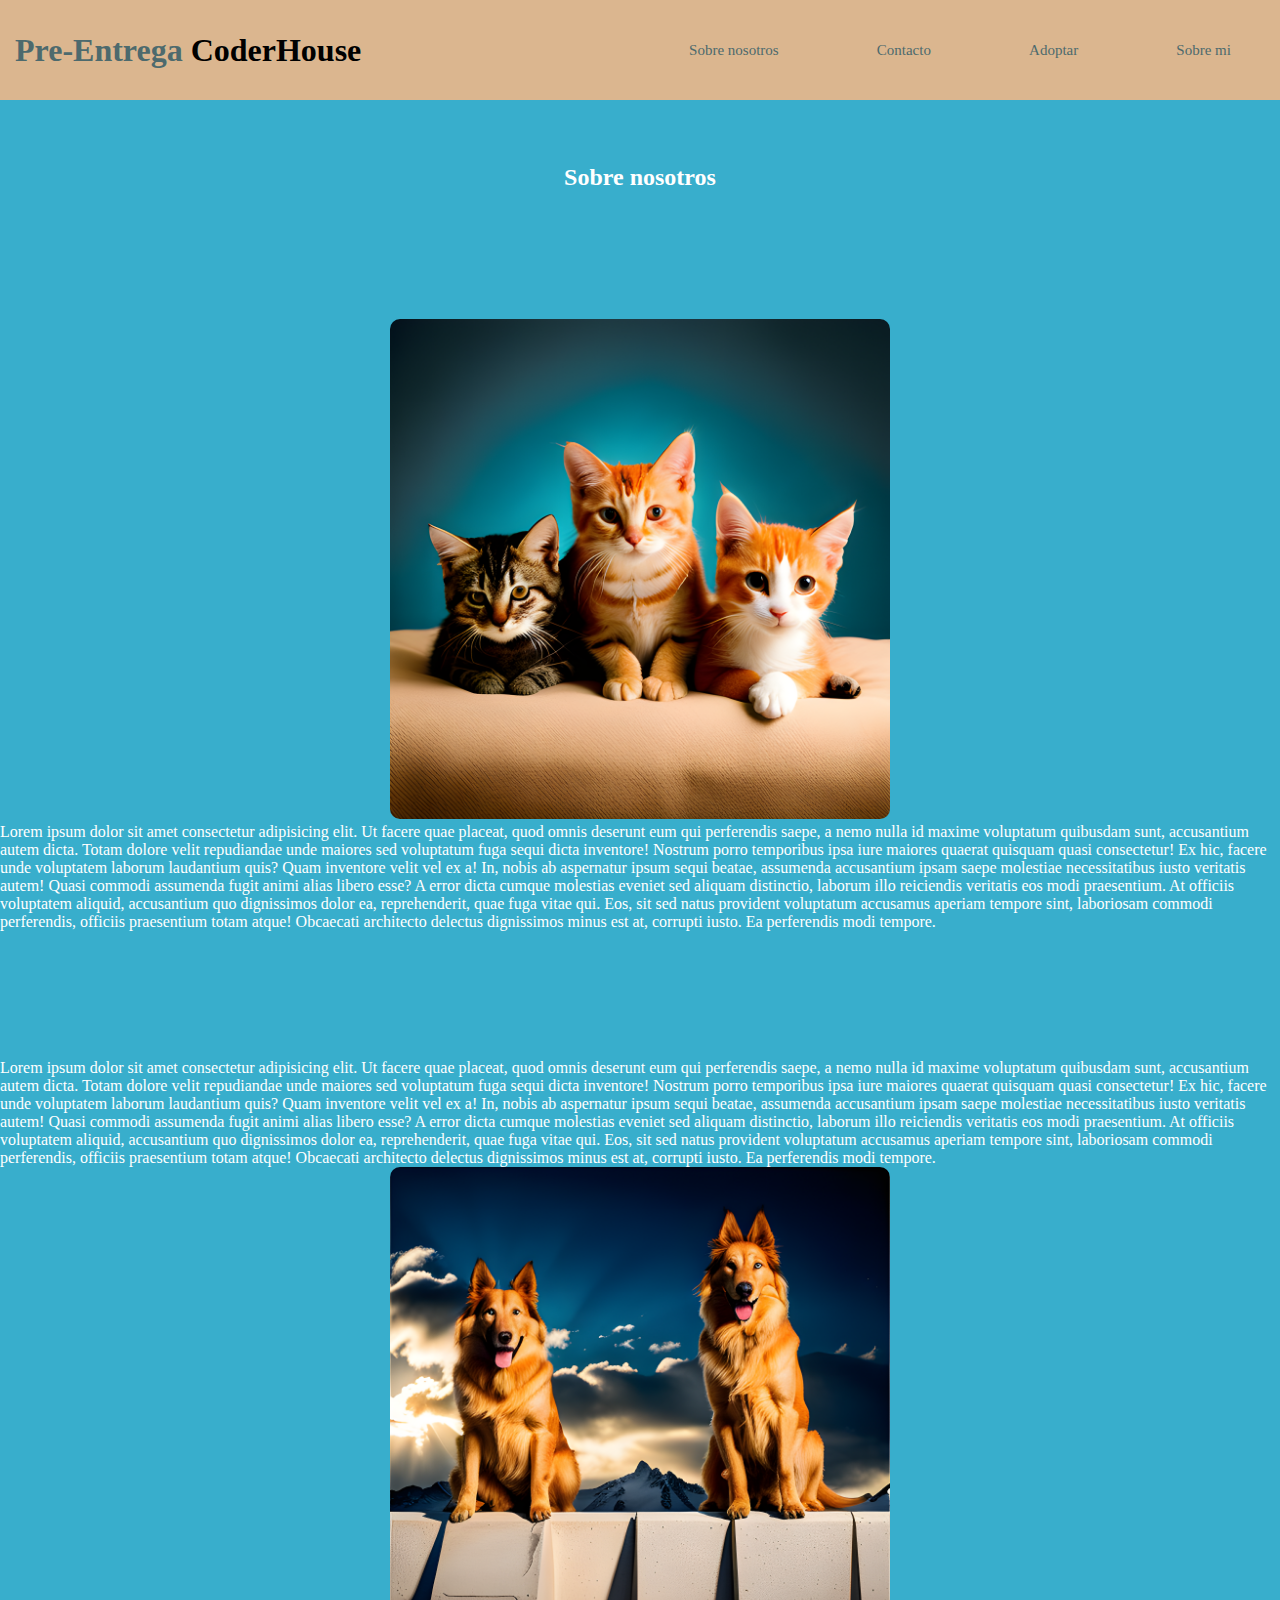
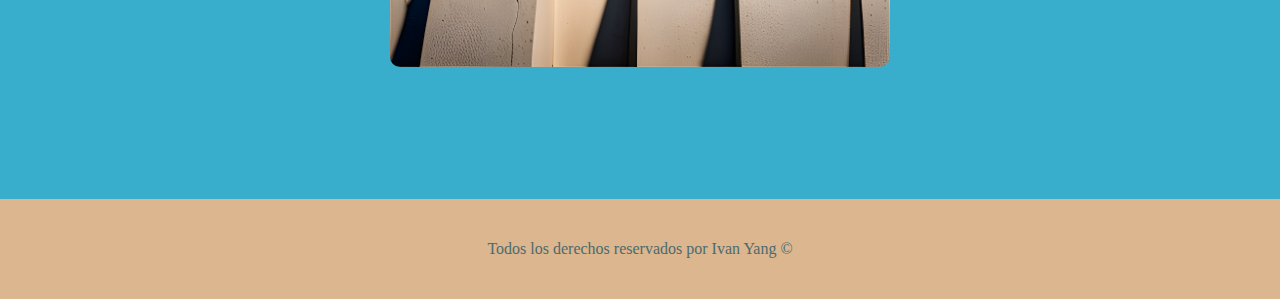
<file: index.html>
<!DOCTYPE html>
<html lang="en">

<head>
    <meta charset="UTF-8">
    <meta name="viewport" content="width=device-width, initial-scale=1.0">
    <meta name="description" content="Este es mi tercera pre-entrega para el curso de CoderHouse sobre Desarrollo web" />
    <meta name="keywords" content="HTML, CSS, SASS, JS, JavaScript, Nodejs, Gulp, Programacion, Curso" />
    <link href="https://cdn.jsdelivr.net/npm/bootstrap@5.3.1/dist/css/bootstrap.min.css" rel="stylesheet" integrity="sha384-4bw+/aepP/YC94hEpVNVgiZdgIC5+VKNBQNGCHeKRQN+PtmoHDEXuppvnDJzQIu9" crossorigin="anonymous">
    <link rel="stylesheet" type="text/css" href="./CSS/base.css" />
    <title>Pre-entrega2</title>
</head>

<body class="cuerpo">
    
    <!--Cabecera-->
    <header class="header">

        <h1 class="header__titulo">
            Pre-Entrega <span class="header__titulo-color">CoderHouse</span>
        </h1>
        <ul class="header__list">
            <li class="ul__list">
                <a href="#about-us">Sobre nosotros</a>
            </li>
            <li class="ul__list">
                <a href="contact.html">Contacto</a>
            </li>
            <li class="ul__list">
                <a href="adoptar.html">Adoptar</a>
            </li>
            <li class="ul__list">
                <a href="sobre_mi.html">Sobre mi</a>
            </li>

    </header>
    <!--Fin de la cabecera-->

    <!-- Inicio del main -->
    <main class="main container">
        <section class="main__section row">
            <article id="about-us" class="section__article-us col-md-12 row">
                <h2 class="article__titulo col-md-12">
                    Sobre nosotros
                </h2>
                <div class="info row">   
                    <div class="col-md-6 article__img">
                        <img src="./assets/cats.png" alt="cats" />
                    </div>
                    <div class="col-md-6 article__parf">
                        <p>Lorem ipsum dolor sit amet consectetur adipisicing elit. Ut facere quae placeat, quod omnis
                            deserunt eum qui perferendis saepe, a nemo nulla id maxime voluptatum quibusdam sunt,
                            accusantium autem dicta.
                            Totam dolore velit repudiandae unde maiores sed voluptatum fuga sequi dicta inventore! Nostrum
                            porro temporibus ipsa iure maiores quaerat quisquam quasi consectetur! Ex hic, facere unde
                            voluptatem laborum laudantium quis?
                            Quam inventore velit vel ex a! In, nobis ab aspernatur ipsum sequi beatae, assumenda accusantium
                            ipsam saepe molestiae necessitatibus iusto veritatis autem! Quasi commodi assumenda fugit animi
                            alias libero esse?
                            A error dicta cumque molestias eveniet sed aliquam distinctio, laborum illo reiciendis veritatis
                            eos modi praesentium. At officiis voluptatem aliquid, accusantium quo dignissimos dolor ea,
                            reprehenderit, quae fuga vitae qui.
                            Eos, sit sed natus provident voluptatum accusamus aperiam tempore sint, laboriosam commodi
                            perferendis, officiis praesentium totam atque! Obcaecati architecto delectus dignissimos minus
                            est at, corrupti iusto. Ea perferendis modi tempore.</p>
                    </div>
                </div>
                <div class="info row">
                
                    <div class="col-md-6 article__parf">
                        <p>Lorem ipsum dolor sit amet consectetur adipisicing elit. Ut facere quae placeat, quod omnis
                            deserunt eum qui perferendis saepe, a nemo nulla id maxime voluptatum quibusdam sunt,
                            accusantium autem dicta.
                            Totam dolore velit repudiandae unde maiores sed voluptatum fuga sequi dicta inventore! Nostrum
                            porro temporibus ipsa iure maiores quaerat quisquam quasi consectetur! Ex hic, facere unde
                            voluptatem laborum laudantium quis?
                            Quam inventore velit vel ex a! In, nobis ab aspernatur ipsum sequi beatae, assumenda accusantium
                            ipsam saepe molestiae necessitatibus iusto veritatis autem! Quasi commodi assumenda fugit animi
                            alias libero esse?
                            A error dicta cumque molestias eveniet sed aliquam distinctio, laborum illo reiciendis veritatis
                            eos modi praesentium. At officiis voluptatem aliquid, accusantium quo dignissimos dolor ea,
                            reprehenderit, quae fuga vitae qui.
                            Eos, sit sed natus provident voluptatum accusamus aperiam tempore sint, laboriosam commodi
                            perferendis, officiis praesentium totam atque! Obcaecati architecto delectus dignissimos minus
                            est at, corrupti iusto. Ea perferendis modi tempore.</p>
                    </div>
                    <div class="col-md-6 article__img">
                        <img src="./assets/dog.png" alt="dogs" />
                    </div>
                </div>
                
            </article>
        </section>

    </main>
    <!-- Fin del main -->

    <!-- Inicio del footer -->
    <footer class="footer col-md-12 row m-0">
        <span class="footer__text">Todos los derechos reservados por Ivan Yang ©</span>
    </footer>
    <!-- Fin del footer -->

    <script src="https://cdn.jsdelivr.net/npm/@popperjs/core@2.11.8/dist/umd/popper.min.js" integrity="sha384-I7E8VVD/ismYTF4hNIPjVp/Zjvgyol6VFvRkX/vR+Vc4jQkC+hVqc2pM8ODewa9r" crossorigin="anonymous"></script>
    <script src="https://cdn.jsdelivr.net/npm/bootstrap@5.3.1/dist/js/bootstrap.min.js" integrity="sha384-Rx+T1VzGupg4BHQYs2gCW9It+akI2MM/mndMCy36UVfodzcJcF0GGLxZIzObiEfa" crossorigin="anonymous"></script>
</body>

</html>
</file>
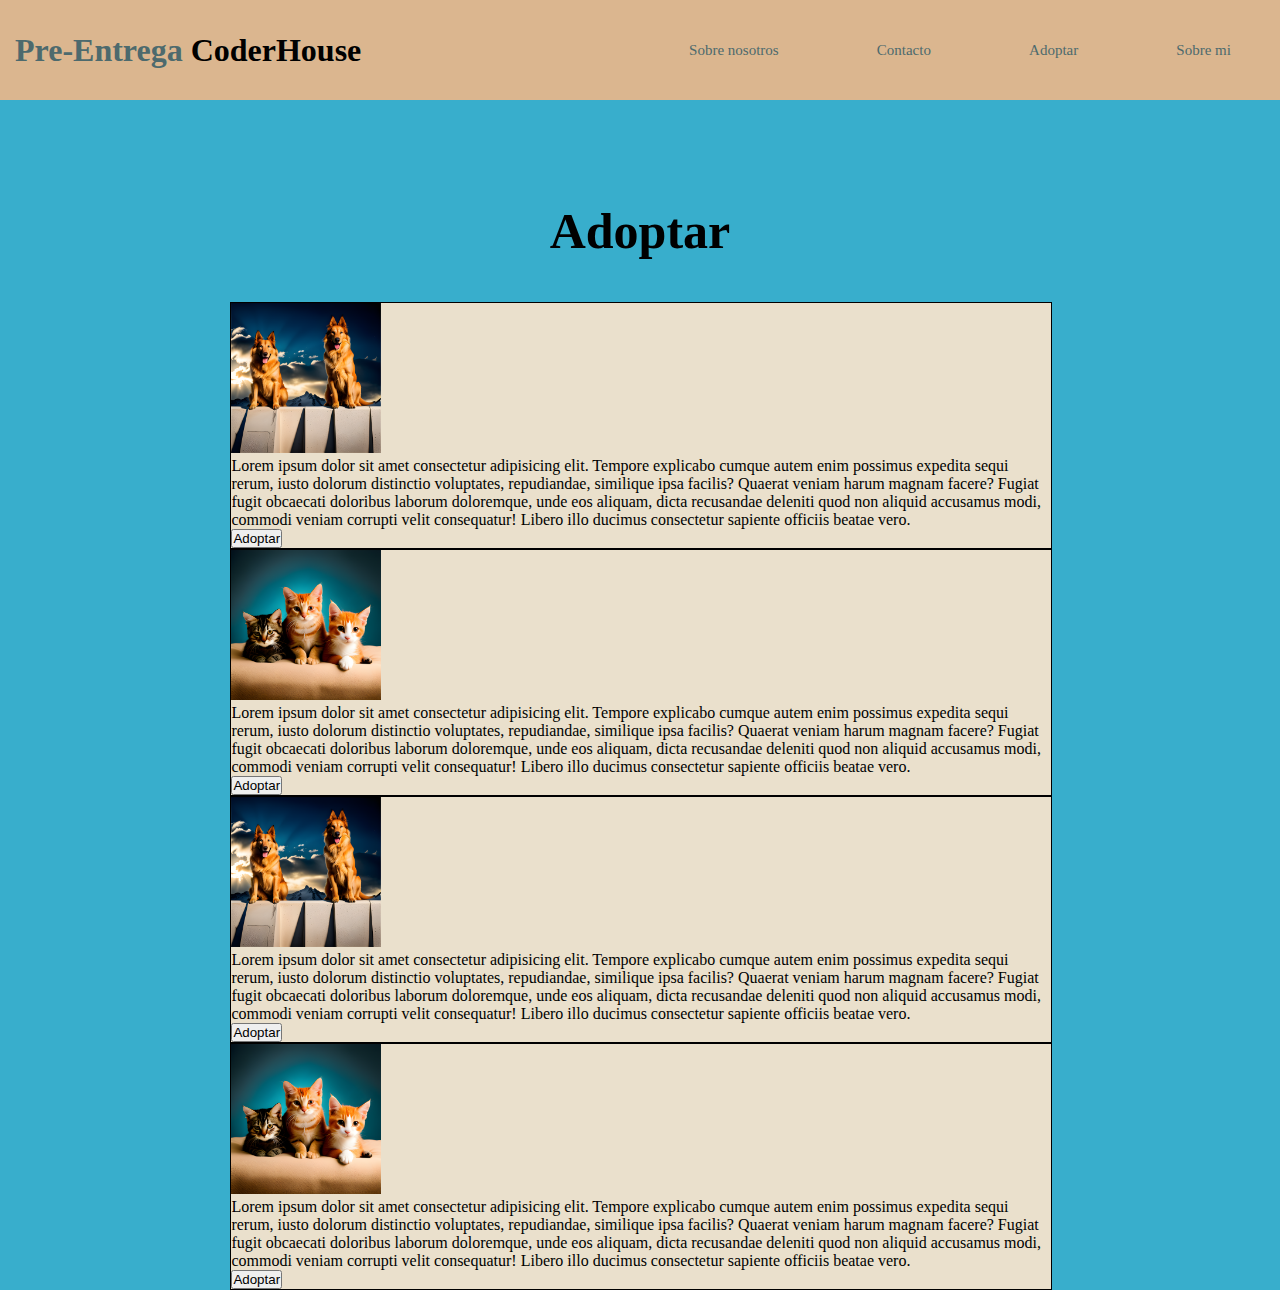
<file: adoptar.html>
<!DOCTYPE html>
<html lang="en">
<head>
    <meta charset="UTF-8">
    <meta name="viewport" content="width=device-width, initial-scale=1.0">
    <title>Pre-entrega adoptar</title>
    <link href="https://cdn.jsdelivr.net/npm/bootstrap@5.3.1/dist/css/bootstrap.min.css" rel="stylesheet" integrity="sha384-4bw+/aepP/YC94hEpVNVgiZdgIC5+VKNBQNGCHeKRQN+PtmoHDEXuppvnDJzQIu9" crossorigin="anonymous">
    <link rel="stylesheet" type="text/css" href="./CSS/base.css" />
</head>
<body class="cuerpo">
    <header class="header">

        <h1 class="header__titulo">
            Pre-Entrega <span class="header__titulo-color">CoderHouse</span>
        </h1>
        <ul class="header__list">
            <li class="ul__list">
                <a href="index.html">Sobre nosotros</a>
            </li>
            <li class="ul__list">
                <a href="contact.html">Contacto</a>
            </li>
            <li class="ul__list">
                <a href="#">Adoptar</a>
            </li>
            <li class="ul__list">
                <a href="sobre_mi.html">Sobre mi</a>
            </li>
        </ul>
    </header>

    <main class="principal">
        <section class="principal__section">
            <h2 class="section__titulo-adoptar">
                Adoptar
            </h2>

            <div class="section__div">
                <div class="div__card col-md-12 row">
                    <img class="col-md-3 col-md-12" src="assets/dog.png" alt="Perro" />
                    <p class="texto col-md-6 col-md-12">
                        Lorem ipsum dolor sit amet consectetur adipisicing elit. Tempore explicabo cumque autem enim possimus expedita sequi rerum, iusto dolorum distinctio voluptates, repudiandae, similique ipsa facilis? Quaerat veniam harum magnam facere?
                        Fugiat fugit obcaecati doloribus laborum doloremque, unde eos aliquam, dicta recusandae deleniti quod non aliquid accusamus modi, commodi veniam corrupti velit consequatur! Libero illo ducimus consectetur sapiente officiis beatae vero.
                    </p>
                    <button class="boton btn btn-success col-md-3">Adoptar</button>
                </div>
                <div class="div__card col-md-12 row">
                    <img class="col-md-3 col-md-12" src="assets/cats.png" alt="gatos" />
                    <p class="texto col-md-6 col-md-12">
                        Lorem ipsum dolor sit amet consectetur adipisicing elit. Tempore explicabo cumque autem enim possimus expedita sequi rerum, iusto dolorum distinctio voluptates, repudiandae, similique ipsa facilis? Quaerat veniam harum magnam facere?
                        Fugiat fugit obcaecati doloribus laborum doloremque, unde eos aliquam, dicta recusandae deleniti quod non aliquid accusamus modi, commodi veniam corrupti velit consequatur! Libero illo ducimus consectetur sapiente officiis beatae vero.
                    </p>
                    <button class="boton btn btn-success col-md-3">Adoptar</button>
                </div>
                <div class="div__card col-md-12 row">
                    <img class="col-md-3 col-md-12" src="assets/dog.png" alt="Perro" />
                    <p class="texto col-md-6 col-md-12">
                        Lorem ipsum dolor sit amet consectetur adipisicing elit. Tempore explicabo cumque autem enim possimus expedita sequi rerum, iusto dolorum distinctio voluptates, repudiandae, similique ipsa facilis? Quaerat veniam harum magnam facere?
                        Fugiat fugit obcaecati doloribus laborum doloremque, unde eos aliquam, dicta recusandae deleniti quod non aliquid accusamus modi, commodi veniam corrupti velit consequatur! Libero illo ducimus consectetur sapiente officiis beatae vero.
                    </p>
                    <button class="boton btn btn-success col-md-3">Adoptar</button>
                </div>
                <div class="div__card col-md-12 row">
                    <img class="col-md-3 col-md-12" src="assets/cats.png" alt="gatos" />
                    <p class="texto col-md-6 col-md-12">
                        Lorem ipsum dolor sit amet consectetur adipisicing elit. Tempore explicabo cumque autem enim possimus expedita sequi rerum, iusto dolorum distinctio voluptates, repudiandae, similique ipsa facilis? Quaerat veniam harum magnam facere?
                        Fugiat fugit obcaecati doloribus laborum doloremque, unde eos aliquam, dicta recusandae deleniti quod non aliquid accusamus modi, commodi veniam corrupti velit consequatur! Libero illo ducimus consectetur sapiente officiis beatae vero.
                    </p>
                    <button class="boton btn btn-success col-md-3 ">Adoptar</button>
                </div>
            </div>
            
        </section>
    </main>

</body>
</html>
</file>
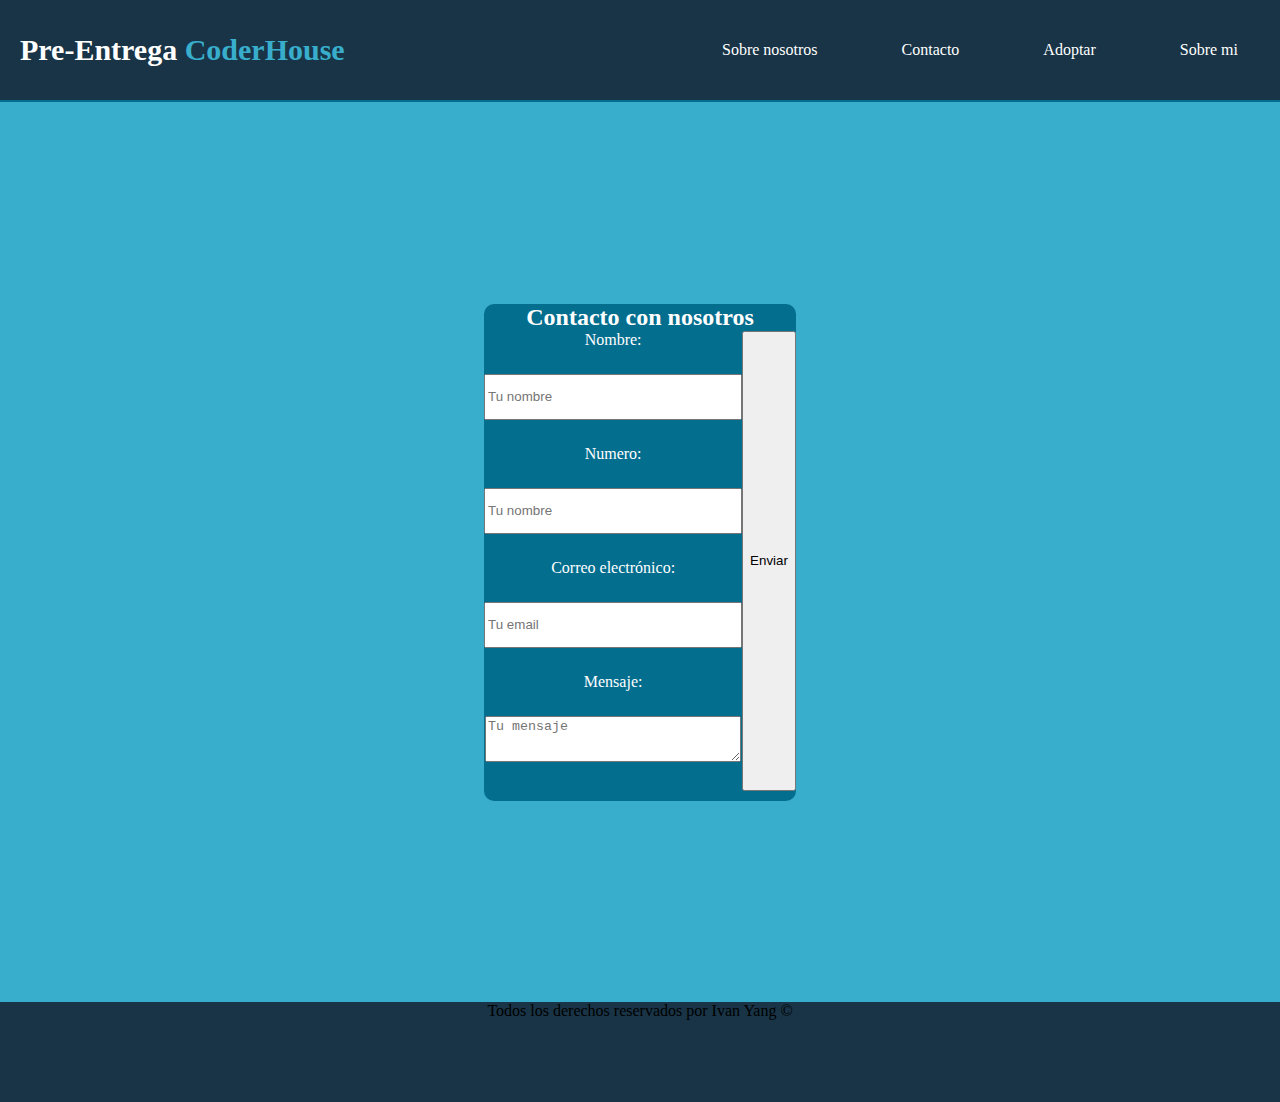
<file: index2.html>
<!DOCTYPE html>
<html lang="en">

<head>
    <meta charset="UTF-8">
    <meta name="viewport" content="width=device-width, initial-scale=1.0">
    <link rel="stylesheet" href="/CSS/contact.css" type="text/css" />
    <link href="https://cdn.jsdelivr.net/npm/bootstrap@5.3.1/dist/css/bootstrap.min.css" rel="stylesheet" integrity="sha384-4bw+/aepP/YC94hEpVNVgiZdgIC5+VKNBQNGCHeKRQN+PtmoHDEXuppvnDJzQIu9" crossorigin="anonymous">
    <title>Pre-entrega Contact</title>
</head>

<body class="cuerpo">

    <!--Cabecera-->
    <header class="header">

        <h1 class="header__titulo">
            Pre-Entrega <span class="header__titulo-color">CoderHouse</span>
        </h1>
        <ul class="header__list">
            <li class="ul__list">
                <a href="/index.html" target="_blank">Sobre nosotros</a>
            </li>
            <li class="ul__list">
                <a href="#" target="_blank">Contacto</a>
            </li>
            <li class="ul__list">
                <a href="/adoptar.html" target="_blank">Adoptar</a>
            </li>
            <li class="ul__list">
                <a href="/sobre-mi.html" target="_blank">Sobre mi</a>
            </li>
        </ul>

    </header>
    <!-- Fin de la cabecera -->

    <!-- Inicio del main -->
    <main class="main container">
        <section class="main__section">
            <article class="section__article row">
        
                <h2 class="article__titulo col-md-12 col-sm-12 m-0">
                    Contacto con nosotros
                </h2>

                <form id="formulario" class="col-md-12 row" action="#" method="post">
                    <ul class="formulario__list">
                        <li>
                            <label for="name">Nombre:</label>
                        </li>
                        <li>
                            <input type="text" id="name" class="list__input"  name="user_name" placeholder="Tu nombre" />
                        </li>
                        <li>
                            <label for="name">Numero:</label>
                        </li>
                        <li>
                            <input type="text" id="name" class="list__input"  name="user_name" placeholder="Tu nombre" />
                        </li>
                        <li>
                            <label for="mail">Correo electrónico:</label>
                        </li>
                        <li>
                            <input type="email" id="mail" class="list__input"  name="user_mail" placeholder="Tu email" />
                        </li>
                        <li>
                            <label for="msg">Mensaje:</label>
                        </li>
                        <li>
                            <textarea id="msg" class="list__input" name="user_message" placeholder="Tu mensaje"></textarea>
                        </li>
                    </ul>
                    <button type="button" class="btn btn-primary col-md-4">Enviar</button>
                </form>
            </article>
        </section>
    </main>
    <!-- Fin del main -->

    <!-- Inicio del footer -->
    <footer class="footer col-md-12 row m-0">
        <span class="footer__text">Todos los derechos reservados por Ivan Yang ©</span>
    </footer>
    <!-- Fin del footer -->

</body>

</html>
</file>
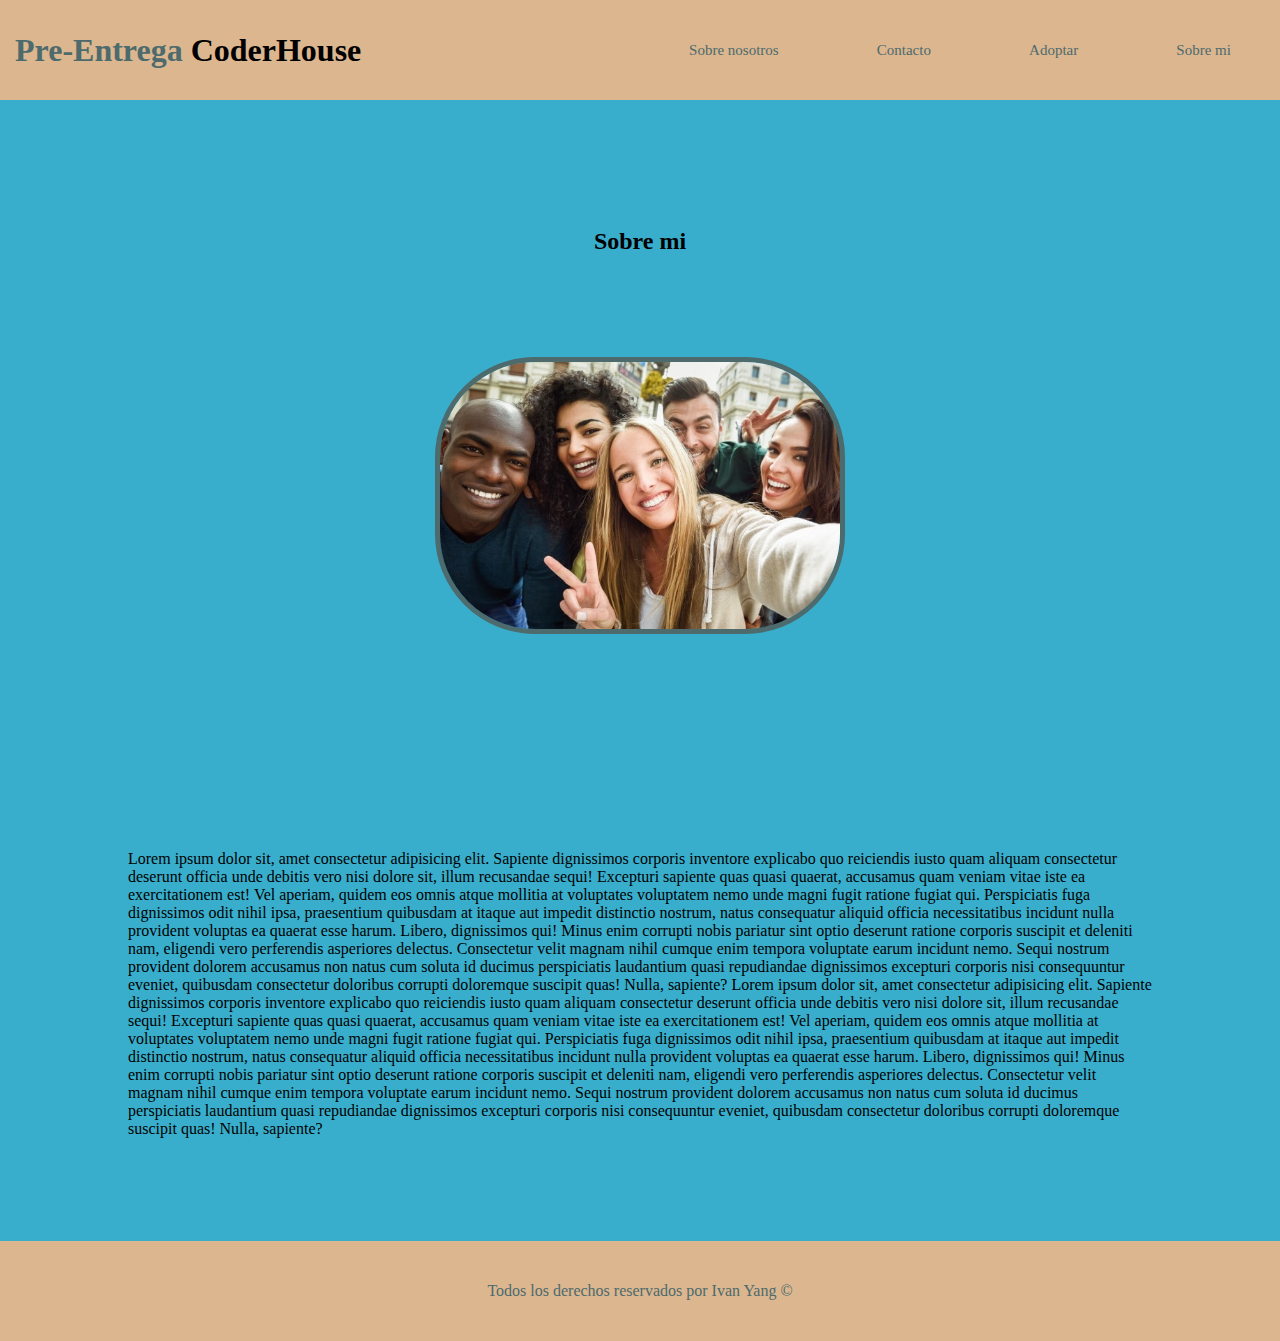
<file: sobre_mi.html>
<!DOCTYPE html>
<html lang="en">
<head>
    <meta charset="UTF-8">
    <meta name="viewport" content="width=device-width, initial-scale=1.0">
    <title>Pre-entrega sobre-mi</title>
    <link href="https://cdn.jsdelivr.net/npm/bootstrap@5.3.1/dist/css/bootstrap.min.css" rel="stylesheet" integrity="sha384-4bw+/aepP/YC94hEpVNVgiZdgIC5+VKNBQNGCHeKRQN+PtmoHDEXuppvnDJzQIu9" crossorigin="anonymous">
    <link rel="stylesheet" type="text/css" href="./CSS/base.css" />
</head>
<body class="cuerpo">
    <header class="header">

        <h1 class="header__titulo">
            Pre-Entrega <span class="header__titulo-color">CoderHouse</span>
        </h1>
        <ul class="header__list">
            <li class="ul__list">
                <a href="index.html">Sobre nosotros</a>
            </li>
            <li class="ul__list">
                <a href="contact.html">Contacto</a>
            </li>
            <li class="ul__list">
                <a href="adoptar.html">Adoptar</a>
            </li>
            <li class="ul__list">
                <a href="#">Sobre mi</a>
            </li>
        </ul>
    </header>

    <main class="sobre-mi">
        <section class="sobre-mi__section">
            <h2 class="section__titulo-sobre-mi">
                Sobre mi
            </h2>
            <article class="section__article-sobre-mi">
                <div class="article__div">
                    <img src="assets/personas.jpg" alt="nosotros" />
                </div>
                <p class="article__parrafo">
                    Lorem ipsum dolor sit, amet consectetur adipisicing elit. Sapiente dignissimos corporis inventore explicabo quo reiciendis iusto quam aliquam consectetur deserunt officia unde debitis vero nisi dolore sit, illum recusandae sequi!
                    Excepturi sapiente quas quasi quaerat, accusamus quam veniam vitae iste ea exercitationem est! Vel aperiam, quidem eos omnis atque mollitia at voluptates voluptatem nemo unde magni fugit ratione fugiat qui.
                    Perspiciatis fuga dignissimos odit nihil ipsa, praesentium quibusdam at itaque aut impedit distinctio nostrum, natus consequatur aliquid officia necessitatibus incidunt nulla provident voluptas ea quaerat esse harum. Libero, dignissimos qui!
                    Minus enim corrupti nobis pariatur sint optio deserunt ratione corporis suscipit et deleniti nam, eligendi vero perferendis asperiores delectus. Consectetur velit magnam nihil cumque enim tempora voluptate earum incidunt nemo.
                    Sequi nostrum provident dolorem accusamus non natus cum soluta id ducimus perspiciatis laudantium quasi repudiandae dignissimos excepturi corporis nisi consequuntur eveniet, quibusdam consectetur doloribus corrupti doloremque suscipit quas! Nulla, sapiente?
                    Lorem ipsum dolor sit, amet consectetur adipisicing elit. Sapiente dignissimos corporis inventore explicabo quo reiciendis iusto quam aliquam consectetur deserunt officia unde debitis vero nisi dolore sit, illum recusandae sequi!
                    Excepturi sapiente quas quasi quaerat, accusamus quam veniam vitae iste ea exercitationem est! Vel aperiam, quidem eos omnis atque mollitia at voluptates voluptatem nemo unde magni fugit ratione fugiat qui.
                    Perspiciatis fuga dignissimos odit nihil ipsa, praesentium quibusdam at itaque aut impedit distinctio nostrum, natus consequatur aliquid officia necessitatibus incidunt nulla provident voluptas ea quaerat esse harum. Libero, dignissimos qui!
                    Minus enim corrupti nobis pariatur sint optio deserunt ratione corporis suscipit et deleniti nam, eligendi vero perferendis asperiores delectus. Consectetur velit magnam nihil cumque enim tempora voluptate earum incidunt nemo.
                    Sequi nostrum provident dolorem accusamus non natus cum soluta id ducimus perspiciatis laudantium quasi repudiandae dignissimos excepturi corporis nisi consequuntur eveniet, quibusdam consectetur doloribus corrupti doloremque suscipit quas! Nulla, sapiente?
                </p>
            </article>
        </section>
    </main>

    <!-- Inicio del footer -->
    <footer class="footer">
        <span class="footer__text">Todos los derechos reservados por Ivan Yang ©</span>
    </footer>
    <!-- Fin del footer -->
</body>
</html>
</file>
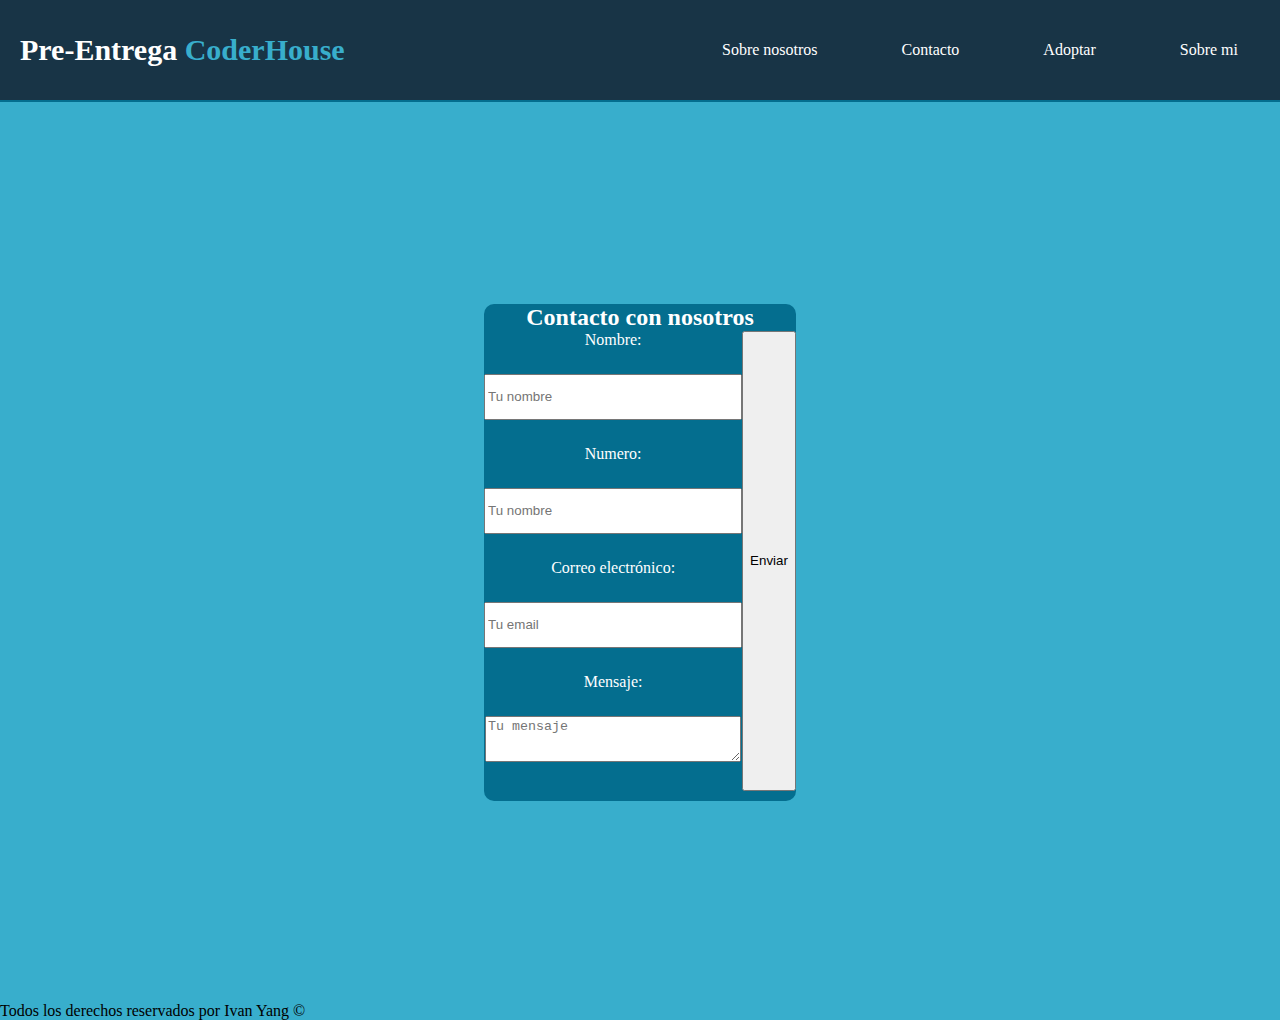
<file: HTML/contact.html>
<!DOCTYPE html>
<html lang="en">

<head>
    <meta charset="UTF-8">
    <meta name="viewport" content="width=device-width, initial-scale=1.0">
    <link rel="stylesheet" href="/CSS/contact.css" type="text/css" />
    <link href="https://cdn.jsdelivr.net/npm/bootstrap@5.3.1/dist/css/bootstrap.min.css" rel="stylesheet" integrity="sha384-4bw+/aepP/YC94hEpVNVgiZdgIC5+VKNBQNGCHeKRQN+PtmoHDEXuppvnDJzQIu9" crossorigin="anonymous">
    <title>Pre-entrega Contact</title>
</head>

<body class="cuerpo">

    <!--Cabecera-->
    <header class="header">

        <h1 class="header__titulo">
            Pre-Entrega <span class="header__titulo-color">CoderHouse</span>
        </h1>
        <ul class="header__list">
            <li class="ul__list">
                <a href="/index.html" target="_blank">Sobre nosotros</a>
            </li>
            <li class="ul__list">
                <a href="#" target="_blank">Contacto</a>
            </li>
            <li class="ul__list">
                <a href="/HTML/adoptar.html" target="_blank">Adoptar</a>
            </li>
            <li class="ul__list">
                <a href="/HTML/sobre-mi.html" target="_blank">Sobre mi</a>
            </li>
        </ul>

    </header>
    <!-- Fin de la cabecera -->

    <!-- Inicio del main -->
    <main class="main container">
        <section class="main__section">
            <article class="section__article row">
        
                <h2 class="article__titulo col-md-12 col-sm-12 m-0">
                    Contacto con nosotros
                </h2>

                <form id="formulario" class="col-md-12 row" action="#" method="post">
                    <ul class="formulario__list">
                        <li>
                            <label for="name">Nombre:</label>
                        </li>
                        <li>
                            <input type="text" id="name" class="list__input"  name="user_name" placeholder="Tu nombre" />
                        </li>
                        <li>
                            <label for="name">Numero:</label>
                        </li>
                        <li>
                            <input type="text" id="name" class="list__input"  name="user_name" placeholder="Tu nombre" />
                        </li>
                        <li>
                            <label for="mail">Correo electrónico:</label>
                        </li>
                        <li>
                            <input type="email" id="mail" class="list__input"  name="user_mail" placeholder="Tu email" />
                        </li>
                        <li>
                            <label for="msg">Mensaje:</label>
                        </li>
                        <li>
                            <textarea id="msg" class="list__input" name="user_message" placeholder="Tu mensaje"></textarea>
                        </li>
                    </ul>
                    <button type="button" class="btn btn-primary col-md-4">Enviar</button>
                </form>
            </article>
        </section>
    </main>
    <!-- Fin del main -->

    <!-- Inicio del footer -->
    <footer class="col-md-12 row m-0">
        <span class="col-md-4 footer__text">Todos los derechos reservados por Ivan Yang ©</span>
    </footer>
    <!-- Fin del footer -->

</body>

</html>
</file>
<file: CSS/base.css>
/*Estilos generales*/
* {
  margin: 0px auto;
  padding: 0px;
}

.header {
  height: 100px;
  width: 100%;
  background-color: #DBB68F;
  display: grid;
  grid-template-columns: repeat(2, 1fr);
  align-items: center;
}
.header .header__titulo {
  color: #4D6A6D;
  margin-left: 15px;
}
.header .header__titulo .header__titulo-color {
  color: black;
  width: 20px;
  transition: all 1s;
}
.header .header__titulo .header__titulo-color:hover {
  width: 40px;
  color: black;
}
.header .header__list {
  margin: 0px;
  display: flex;
  justify-content: space-around;
  list-style: none;
}
.header .header__list .ul__list a {
  text-decoration: none;
  color: #4D6A6D;
  font-size: 15px;
  transition: color 1s;
}
.header .header__list .ul__list a:hover {
  color: black;
}

.cuerpo {
  background-color: #38AECC;
  width: 100%;
}

.main {
  padding: 0px;
  margin-top: 5%;
  color: white;
  justify-content: center;
}
.main .main__section {
  justify-content: center;
}
.main .main__section .section__article-us {
  height: auto;
  justify-content: center;
}
.main .main__section .section__article-us .article__titulo {
  margin-bottom: 10%;
  text-align: center;
}
.main .main__section .section__article-us .info {
  margin: 10% 0 10% 0;
}
.main .main__section .section__article-us .info .article__img {
  text-align: center;
}
.main .main__section .section__article-us .info .article__img img {
  width: 500px;
  height: 500px;
  border-radius: 10px;
}
.main .main__section .section__article-us .info .article__parf {
  display: flex;
  align-items: center;
}

.main__section {
  display: flex;
  min-height: 100vh;
  width: 100%;
  align-items: center;
  justify-content: center;
}
.main__section .section__article {
  padding-bottom: 10px;
  height: 80%;
  background-color: #046E8F;
  justify-content: center;
  border-radius: 10px;
  align-items: center;
}
.main__section .section__article .article__titulo {
  text-align: center;
  color: white;
}
.main__section .section__article #formulario {
  display: flex;
  justify-content: center;
}
.main__section .section__article #formulario .formulario__list {
  padding: 0px;
  list-style: none;
  text-align: center;
}
.main__section .section__article #formulario .formulario__list .list__input {
  margin: 25px 0 25px 0;
  height: 40px;
  width: 250px;
}
.main__section .section__article #formulario .formulario__list li label {
  color: white;
}

/*Mobile*/
@media (max-width: 480px) {
  .header {
    grid-template-columns: 1fr;
    height: 150px;
    justify-content: center;
  }
  .header__titulo {
    margin: 0px;
    text-align: center;
    font-size: 30px;
    color: white;
  }
  .header__list {
    padding: 0px;
    justify-content: center;
  }
  .main__section {
    min-height: 80vh;
  }
  .section__article {
    width: 80%;
  }
}
.cuerpo {
  background-color: #38AECC;
  width: 100%;
}

.principal {
  display: grid;
  width: 80%;
  min-height: 100vh;
  margin-bottom: 10%;
}
.principal .principal__section {
  display: grid;
  grid-template-rows: 1fr;
  justify-content: center;
}
.principal .principal__section .section__titulo-adoptar {
  font-size: 50px;
  margin-top: 10%;
  height: 100px;
  color: black;
}
.principal .principal__section .section__div {
  display: grid;
  height: 80vh;
  width: 80%;
  justify-content: center;
  align-items: center;
}
.principal .principal__section .section__div .div__card {
  margin: 0px;
  width: 100%;
  height: auto;
  border: 1px solid black;
  background-color: #EAE0CC;
  align-items: center;
}
.principal .principal__section .section__div .div__card img {
  width: 150px;
  height: 150px;
}
.principal .principal__section .section__div .div__card div {
  display: grid;
  width: 100%;
  height: 100%;
  place-items: center;
}
.principal .principal__section .section__div .div__card div .boton {
  width: 100px;
  height: 100px;
}

.sobre-mi {
  width: 80%;
  height: 100%;
  margin-top: 10%;
}
.sobre-mi .sobre-mi__section {
  display: grid;
  justify-content: center;
}
.sobre-mi .sobre-mi__section .section__article-sobre-mi {
  display: grid;
  grid-template-rows: repeat(2, 1fr);
  justify-content: center;
}
.sobre-mi .sobre-mi__section .section__article-sobre-mi .section__titulo-sobre-mi {
  font-size: 50px;
}
.sobre-mi .sobre-mi__section .section__article-sobre-mi .article__div {
  margin-top: 10%;
}
.sobre-mi .sobre-mi__section .section__article-sobre-mi .article__div img {
  border-radius: 100px;
  border: 5px solid #4D6A6D;
  width: 400px;
  transition: all 2s;
}
.sobre-mi .sobre-mi__section .section__article-sobre-mi .article__div img:hover {
  border: 5px solid #DBB68F;
  width: 500px;
}
.sobre-mi .sobre-mi__section .section__article-sobre-mi .article__parrafo {
  margin-top: 10%;
  margin-bottom: 10%;
}

@media (min-width: 481px) and (max-width: 767px) {
  .header {
    grid-template-columns: 1fr;
    height: 150px;
    justify-content: center;
  }
  .header .header__titulo {
    text-align: center;
    margin: 0px;
    font-size: 30px;
    color: white;
  }
  .info .article__img img {
    width: 300px !important;
    height: 300px !important;
    margin: 30px 0 30px 0;
    order: 1;
  }
  .info .article__parf {
    order: 2;
  }
}
/*Small tablets*/
@media (min-width: 768px) and (max-width: 991px) {
  .header {
    height: 150px;
    justify-content: center;
    text-align: center;
  }
  .header .header__titulo {
    margin: 0px;
  }
  .header .header__list {
    margin: 0px;
    text-align: center;
    list-style: none;
  }
  .header .header__list .ul__list a {
    font-size: 13px;
  }
  .article__img img {
    width: 300px !important;
    height: 300px !important;
    margin: 30px 0 30px 0;
  }
  .article__parf {
    font-size: 13px;
  }
}
@media (min-width: 992px) and (max-width: 1199px) {
  .info .article__img img {
    width: 350px !important;
    height: 350px !important;
    margin: 30px 0 30px 0;
  }
}
@media (min-width: 768px) and (max-width: 991px) {
  .main__section {
    min-height: 90vh;
  }
  .section__article {
    width: 60%;
  }
}
@media (min-width: 481px) and (max-width: 767px) {
  img {
    border-radius: 100px;
    border: 5px solid #4D6A6D;
    width: 300px !important;
    transition: all 2s;
  }
  img:hover {
    border: 5px solid #DBB68F;
    width: 400px !important;
  }
}
.footer {
  height: 100px;
  background-color: #DBB68F;
  display: grid;
  justify-content: center;
  align-items: center;
}
.footer .footer__text {
  color: #4D6A6D;
}

/*# sourceMappingURL=base.css.map */
</file>
<file: CSS/contact.css>
* {
    margin: 0 auto;
    padding: 0 auto;
}

.cuerpo {
    background-color: #38AECC;
}

/*Estilos de cabecera*/

.header {
    display: grid;
    grid-template-columns:  repeat(2, 1fr);
    height: 100px;
    width: 100%;
    background-color: #183446;
    border-bottom: 2px solid #046E8F;
    align-items: center;
}


.header__titulo {
    margin-left: 20px;
    font-size: 30px;
    color: white;
}

.header__titulo-color {
    color: #38AECC;
}

.header__titulo-color:hover {
    color: white;
}


.header__list {
    display: flex;
    justify-content: space-around;
    margin: 0px;
    text-align: center;
    align-items: center;
    list-style: none;
}

.ul__list a {
    text-decoration: none;
    color: white;
}

.ul__list a:hover {
    color: #38AECC;
}

/*Fin de Estilos de cabecera*/

/*Estilos de main*/


.main__section {
    display: flex;
    min-height: 100vh;
    width: 100%;
    align-items: center;
    justify-content: center;
}

.section__article {
    padding-bottom: 10px;
    height: 80%;
    background-color: #046E8F;
    justify-content: center;
    border-radius: 10px;
    align-items: center;
}

.article__titulo {
    text-align: center;
    color: white;
}

#formulario {
    display: flex;
    justify-content: center;
}

.formulario__list {
    padding: 0px;
    list-style: none;
    text-align: center;
    
}

.formulario__list li label {
    color: white;
}

.list__input {
    margin: 25px 0 25px 0;
    height: 40px;
    width: 250px;
}

/*Mobile*/
@media (max-width: 480px) {
    
    .header {
        grid-template-columns: 1fr ;
        height: 150px;
        justify-content: center;
        
    }

    .header__titulo {
        margin: 0px;
        text-align: center;
        font-size: 30px;
        color: white;
    }

    .header__list {
        padding: 0px;
        justify-content: center;
    }

    .main__section {
        min-height: 80vh;
    }

    .section__article {
        width: 80%;
    }
}


@media (min-width: 481px) and (max-width: 767px) {
    
    .header {
        grid-template-columns: 1fr ;
        height: 150px;
        justify-content: center;
    }

    .header__titulo {
        text-align: center;
        margin: 0px;
    }

    .main__section {
        min-height: 80vh;
    }

    .section__article {
        width: 80%;
    }

} 

/*Small tablets*/
@media (min-width: 768px) and (max-width: 991px) {

    .header {
        height: 150px;
        justify-content: center;
        text-align: center;
    }

    .header__titulo {
        margin: 0px;
    }

    .header__list {
        margin: 0px;
        text-align: center;
        list-style: none;
    }

    .main__section {
        min-height: 90vh;
    }

    .section__article {
        width: 60%;
    }
}
/*Fin de Estilos de main*/

/*Estilos de footer*/

.footer {
    height: 100px;
    background-color: #183446;
    text-align: center;
    align-items: center;
};

.footer__text { 
    color: white;
}

/*Fin de Estilos de footer*/
</file>
